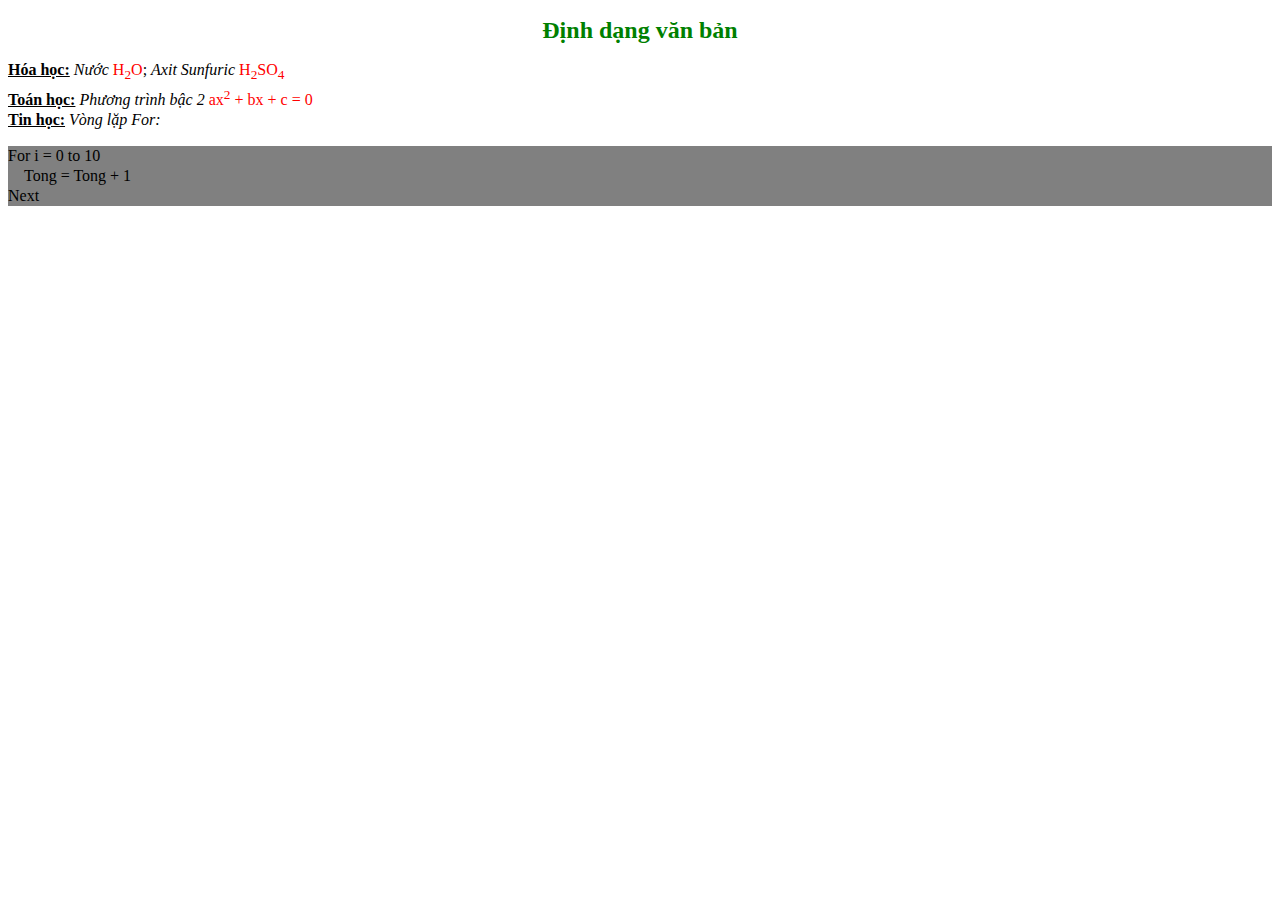
<file: bai5/index.html>
<!DOCTYPE html>
<html lang="en">

<head>
    <meta charset="UTF-8">
    <meta http-equiv="X-UA-Compatible" content="IE=edge">
    <meta name="viewport" content="width=device-width, initial-scale=1.0">
    <title>Định dạng văn bản</title>
    <link rel="stylesheet" href="asset/css/style.css">
</head>

<body>
    <div class="content">
        <h2 class="title">Định dạng văn bản</h2>
        <p class="text">
            <span class="fisrt">Hóa học:</span> <span class="em">Nước</span> <span class="func">H<sub>2</sub>O</span>;
            <span class="em">Axit Sunfuric</span>
            <span class="func">H<sub>2</sub>SO<sub>4</sub></span><br>
            <span class="fisrt">Toán học:</span> 
            <span class="em">Phương trình bậc 2</span> 
            <span class="func">ax<sup>2</sup>  + bx + c = 0</span><br>
            <span class="fisrt">Tin học:</span>
            <span class="em">Vòng lặp For:</span> <br>
            <p class="vonglap">
            For i = 0 to 10 <br>
            &nbsp;&nbsp;&nbsp;&nbsp;Tong = Tong + 1 <br>
            Next
            </p>
        </p>
    </div>
</body>

</html>
</file>
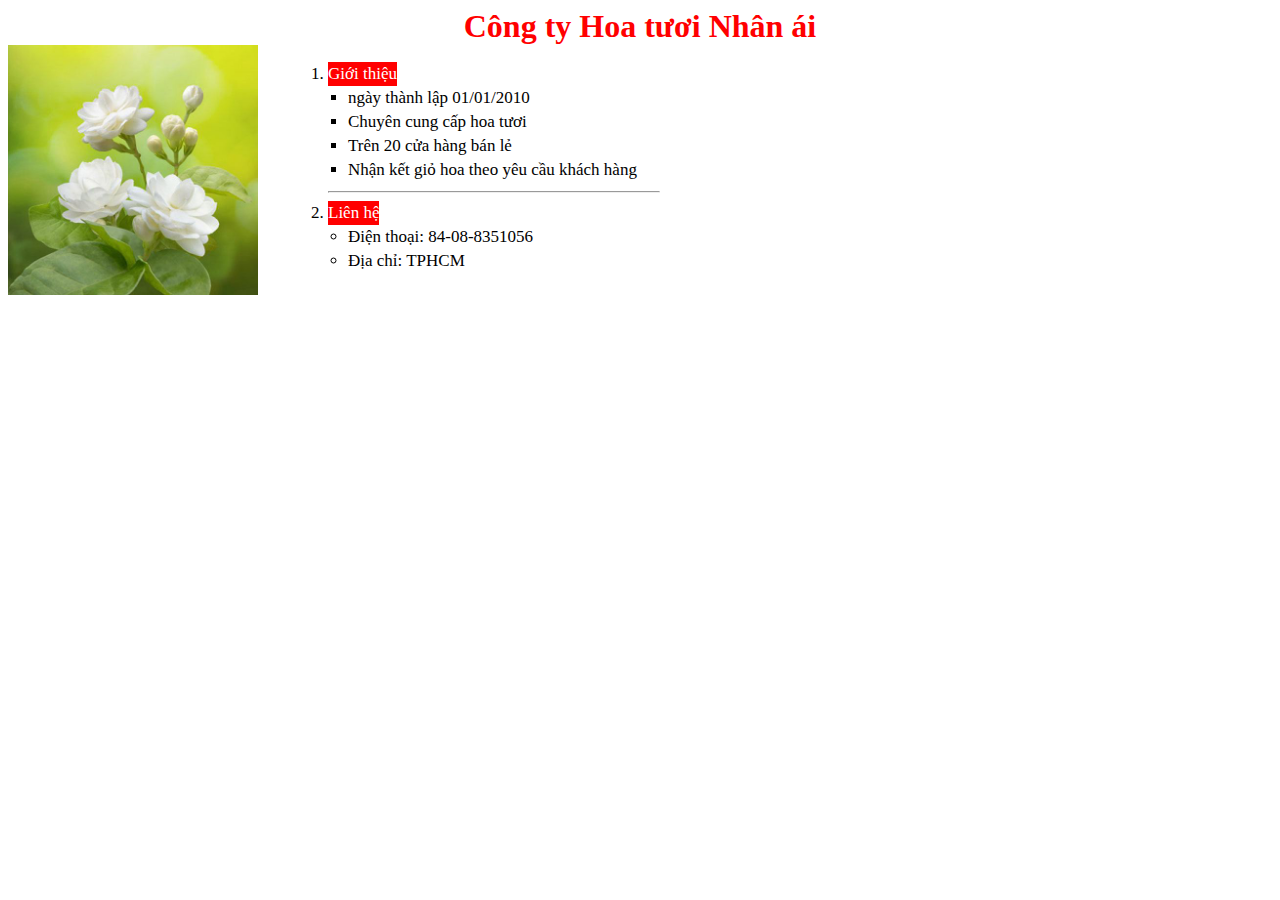
<file: bai7/index.html>
<!DOCTYPE html>
<html lang="en">
<head>
    <meta charset="UTF-8">
    <meta http-equiv="X-UA-Compatible" content="IE=edge">
    <meta name="viewport" content="width=device-width, initial-scale=1.0">
    <title>Định dạng văn bản</title>
    <link rel="stylesheet" href="./assets/css/style.css">
</head>
<body>
    <div id="header">
        <h1 class="title">Công ty Hoa tươi Nhân ái</h1>
    </div>
        <div class="img"><img src = "./assets/img/hoa-nhài.jpg" height="250" ></div>
    <div id="content">
        <ol>
            <li class = "intro"><span>Giới thiệu</span></li>
            <ul class = "sub-intro">
                <li>ngày thành lập 01/01/2010</li>
                <li>Chuyên cung cấp hoa tươi</li>
                <li>Trên 20 cửa hàng bán lẻ</li>
                <li>Nhận kết giỏ hoa theo yêu cầu khách hàng</li>
            </ul>
            <hr align="left" width="35%">
            <li class = "intro"><span>Liên hệ</span></li>
            <ul class = "sub-contact">
                <li>Điện thoại: 84-08-8351056</li>
                <li>Địa chỉ: TPHCM</li>
            </ul>
        </ol>
    </div>
    <div id="footter">

    </div>
</body>
</html>
</file>
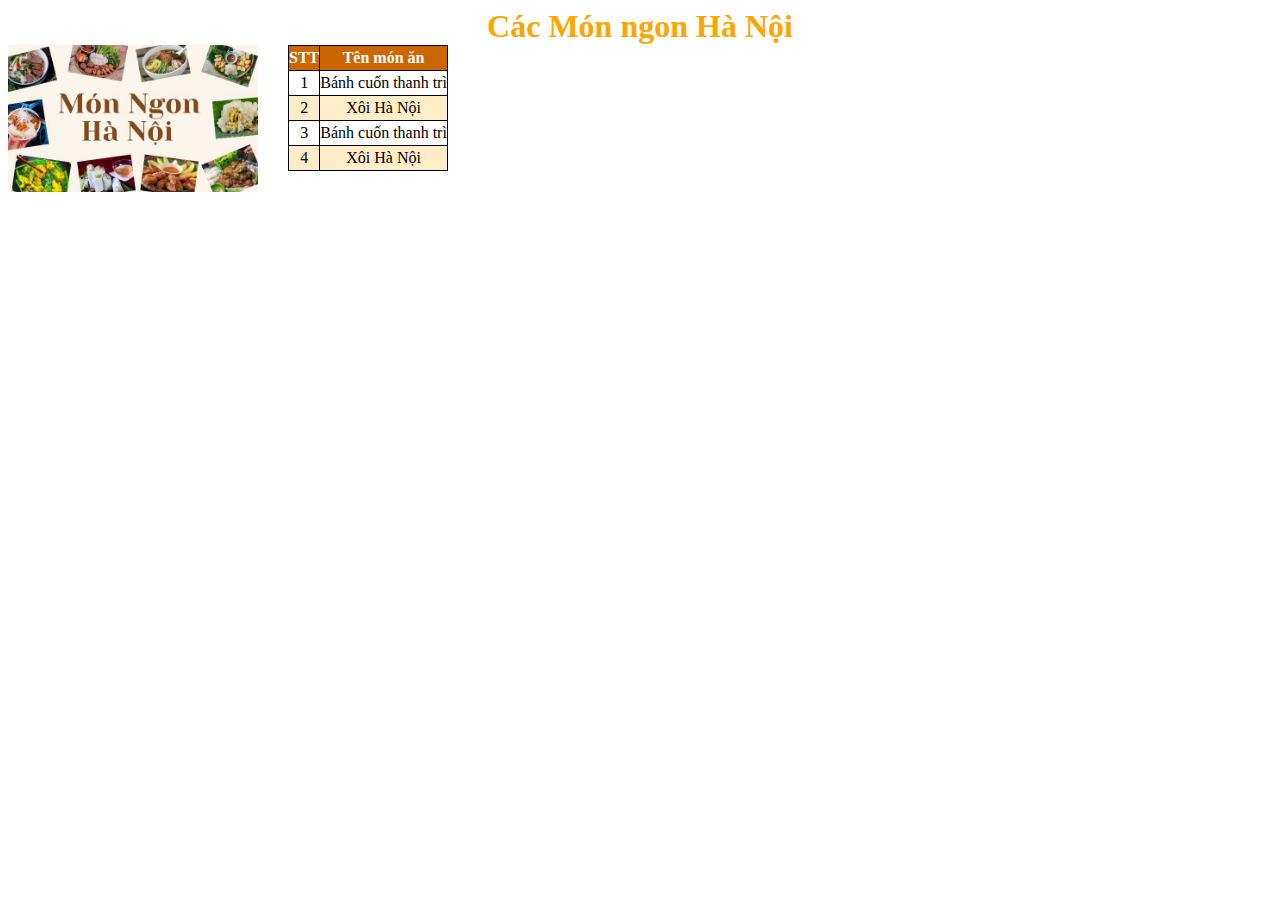
<file: bai8/index.htm>
<!DOCTYPE html>
<html lang="en">

<head>
    <meta charset="UTF-8">
    <meta http-equiv="X-UA-Compatible" content="IE=edge">
    <meta name="viewport" content="width=device-width, initial-scale=1.0">
    <title>Tạo bảng</title>
    <link rel="stylesheet" href="./assets/css/style.css">

</head>

<body>
    <h1 id="header">Các Món ngon Hà Nội</h1>
    <div id="img"><img src="./assets/img/Mon-ngon-ha-noi (1).jpg" alt="hinh" width="250px"></div>
    <div id="content">
        <table>
            <thead>
                <tr>
                    <th>STT</th>
                    <th>Tên món ăn</th>
                </tr>
            </thead>
            <tbody id ="row">
                <tr>
                    <td>1</td>
                    <td>Bánh cuốn thanh trì</td>
                </tr>
                <tr>
                    <td>2</td>
                    <td>Xôi Hà Nội</td>
                </tr>
                <tr>
                    <td>3</td>
                    <td>Bánh cuốn thanh trì</td>
                </tr>
                <tr>
                    <td>4</td>
                    <td>Xôi Hà Nội</td>
                </tr>
            </tbody>
        </table>
    </div>
</body>

</html>
<script>
    const parentList = document.getElementById('row')
    const childList = parentList.children
    for(let i = 0; i < childList.length; i++){
        if(i %2 ==0){
            childList[i].style.backgroundColor = "white"
        }
    }
</script>
</file>
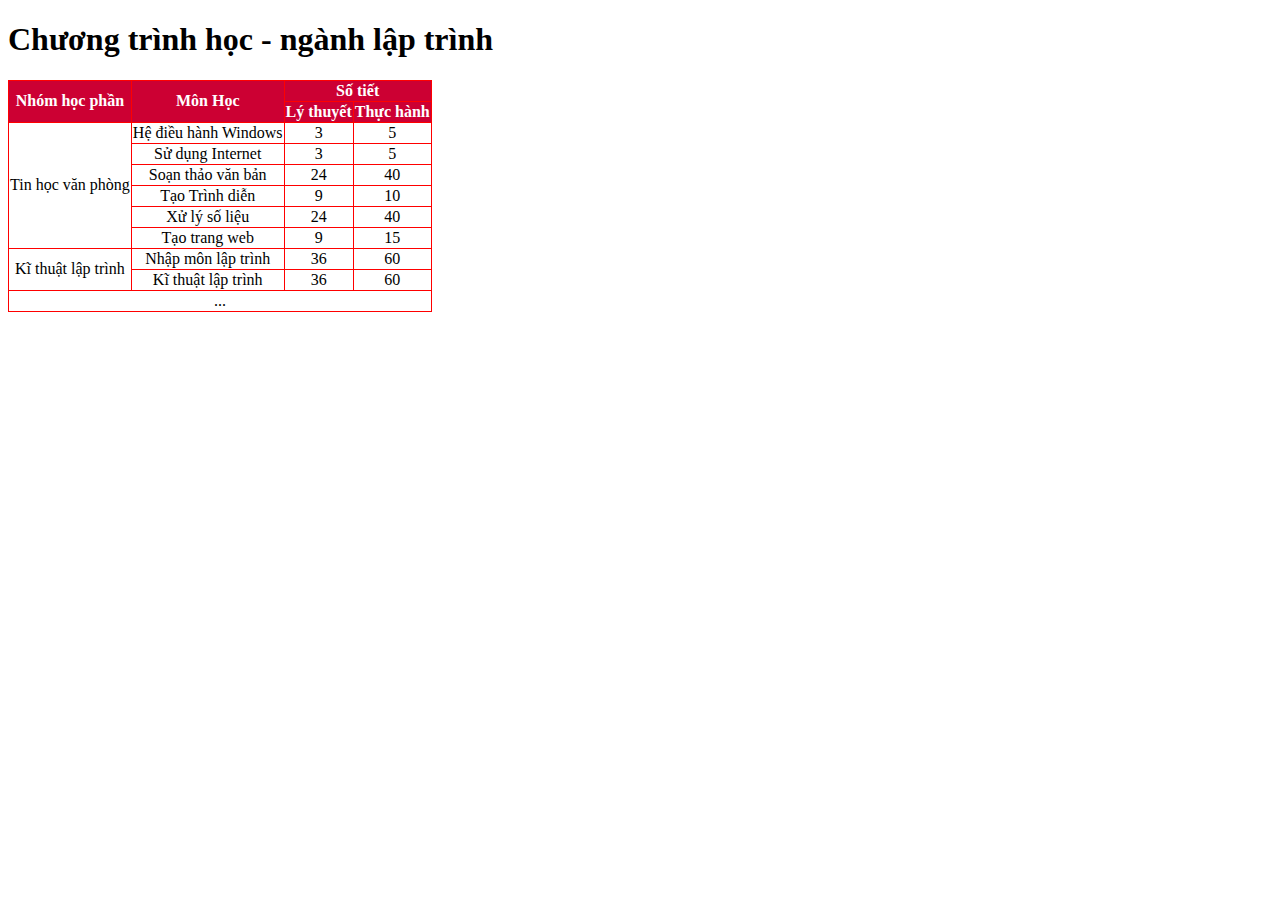
<file: bai9/index.html>
<!DOCTYPE html>
<html lang="en">

<head>
    <meta charset="UTF-8">
    <meta http-equiv="X-UA-Compatible" content="IE=edge">
    <meta name="viewport" content="width=device-width, initial-scale=1.0">
    <title>Tạo bảng, trộn dòng và cột</title>
    <link rel="stylesheet" href="./assets/css/style.css ">
</head>

<body>
    <h1>Chương trình học - ngành lập trình</h1>
    <table>
        <thead>
            <tr>
                <th rowspan="2">Nhóm học phần</th>
                <th rowspan="2">Môn Học</th>
                <th colspan="2">Số tiết</th>
            </tr>
            <tr>
                <th>Lý thuyết</th>
                <th>Thực hành</th>
            </tr>
        </thead>
        <tbody>
            <tr>
                <td rowspan="6">Tin học văn phòng</td>
                <td>Hệ điều hành Windows</td>
                <td>3</td>
                <td>5</td>
            </tr>
            <tr>
                <td>Sử dụng Internet</td>
                <td>3</td>
                <td>5</td>
            </tr>
            <tr>

                <td>Soạn thảo văn bản</td>
                <td>24</td>
                <td>40</td>
            </tr>
            <tr>

                <td>Tạo Trình diễn</td>
                <td>9</td>
                <td>10</td>
            </tr>
            <tr>

                <td>Xử lý số liệu</td>
                <td>24</td>
                <td>40</td>
            </tr>
            <tr>

                <td>Tạo trang web</td>
                <td>9</td>
                <td>15</td>
            </tr>
            <tr>
                <td rowspan="2">Kĩ thuật lập trình</td>
                <td>Nhập môn lập trình</td>
                <td>36</td>
                <td>60</td>
            </tr>
            <tr>

                <td>Kĩ thuật lập trình</td>
                <td>36</td>
                <td>60</td>
            </tr>
            <tr>
                <td colspan="4">...</td>

            </tr>
        </tbody>

    </table>
</body>

</html>
</file>
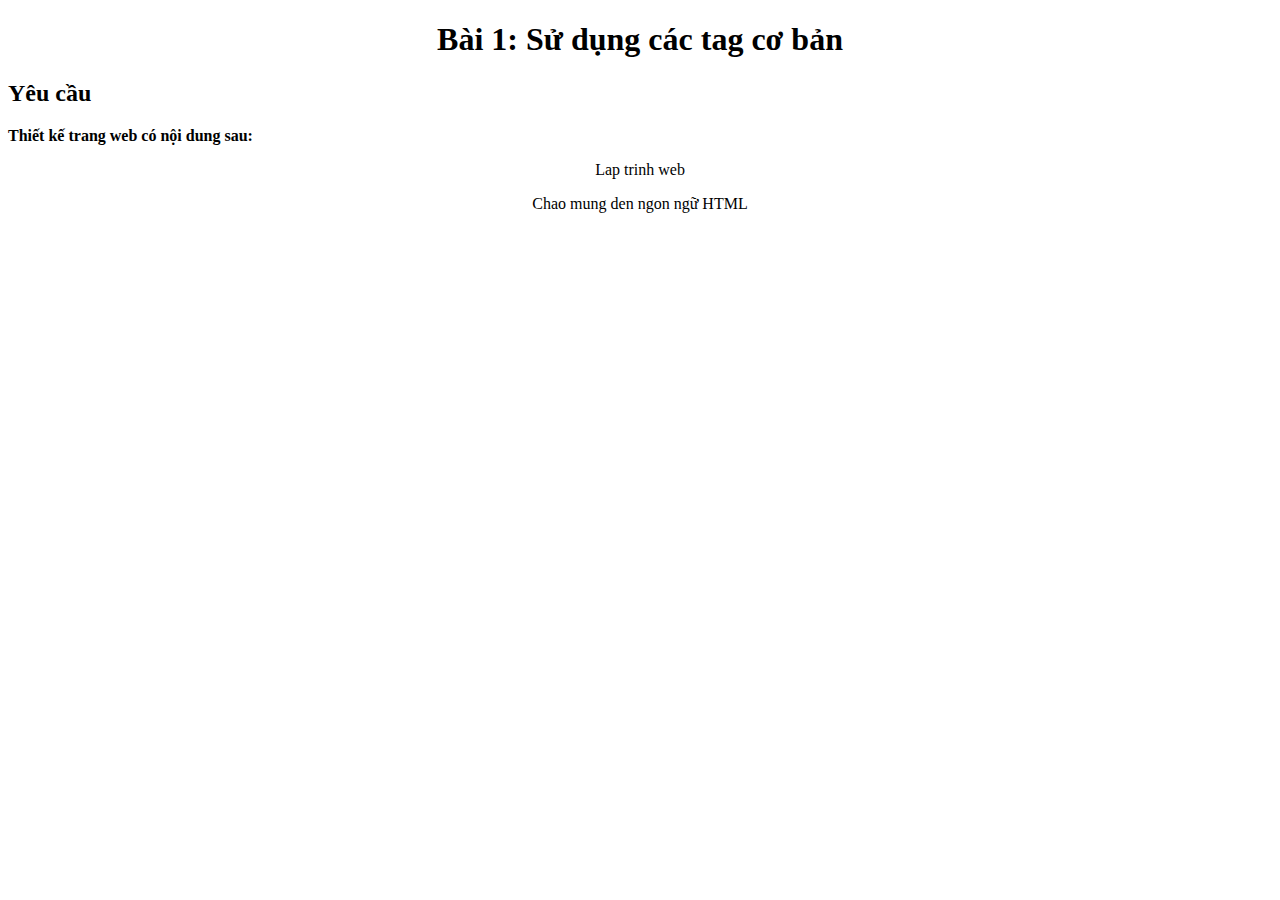
<file: bai1.html>
<!DOCTYPE html>
<html lang="en">
<head>
    <meta charset="UTF-8">
    <meta http-equiv="X-UA-Compatible" content="IE=edge">
    <meta name="viewport" content="width=device-width, initial-scale=1.0">
    <title>Các thẻ tag cơ bản</title>
</head>
<body>
    <h1 style="text-align: center;">Bài 1: Sử dụng các tag cơ bản</h1>
    <h2 style="text-decoration: dashed;">Yêu cầu</h2>
    <p style="font-weight: 600;">Thiết kế trang web có nội dung sau:</p>
    <div style="text-align: center;">
        <p>Lap trinh web</p>
        <p>Chao mung den ngon ngữ HTML</p>
    </div>
</body>
</html>
</file>
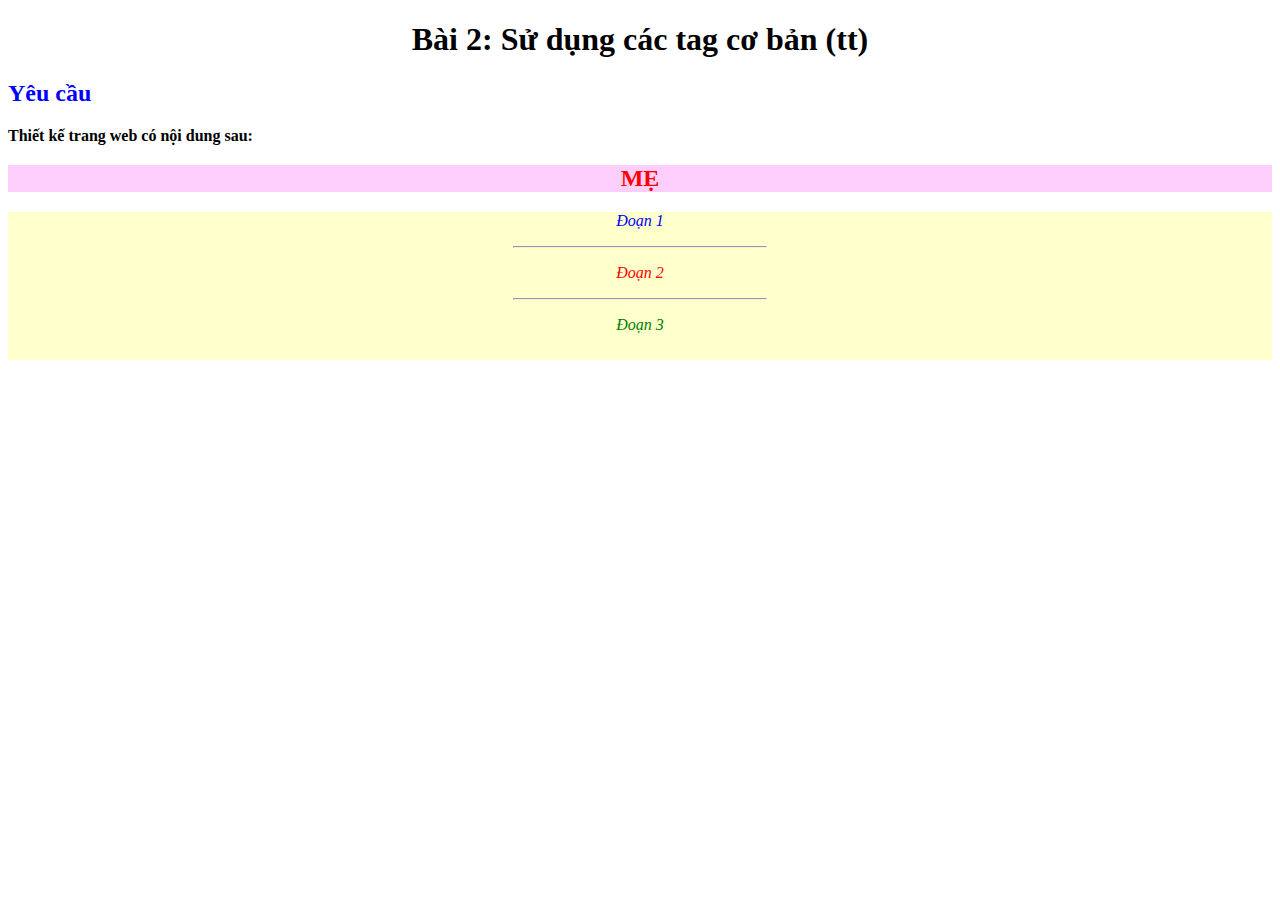
<file: bai2.html>
<!DOCTYPE html>
<html lang="en">

<head>
    <meta charset="UTF-8">
    <meta http-equiv="X-UA-Compatible" content="IE=edge">
    <meta name="viewport" content="width=device-width, initial-scale=1.0">
    <title>Document</title>
</head>

<body>
    <h1 style="text-align: center;">Bài 2: Sử dụng các tag cơ bản (tt)</h1>
    <h2 style="text-decoration: dashed; color: blue;">Yêu cầu</h2>
    <p style="font-weight: 600;">Thiết kế trang web có nội dung sau:</p>
    <h2 style="text-align: center ;background-color: #FECFFD; color: red; text-transform: uppercase;">Mẹ</h2>
    <div style="background-color: #FFFFCC; padding-bottom: 10px;">
        <p style="font-style: italic;text-align: center; color: blue;">Đoạn 1</p>
        <hr align="center" width="20%">
        <p style="font-style: italic;text-align: center; color: red;">Đoạn 2</p>
        <hr align="center" width="20%">
        <p style="font-style: italic;text-align: center; color: green;">Đoạn 3</p>

    </div>
</body>

</html>
</file>
<file: bai5/asset/css/style.css>
.content{
    line-height: 20px;
}

.content .title{
    text-align: center;
    color: green;
}

.text  .fisrt{
    font-weight: bold;
    text-decoration: underline;  
}

.text .em{
    font-style: italic;
}
.text .func{
    color: red;
}
.vonglap{
    background-color: gray;
}
</file>
<file: bai7/assets/css/style.css>
h1,li,ul,img{
    padding: 0;
    margin: 0;
    box-sizing: border-box;
}

#header{
}

h1.title{
    text-align: center;
    color: red;
}

#content {
  position: relative;
  padding-left: 280px;
  font-size: 17px;
  line-height: 24px;
}
.img{
    text-align: left;
    position: absolute;
}
.intro span{
    color: white;
    background-color: red;
    display: inline-block;
}

.sub-intro{
    list-style-type: square;
    padding-left: 20px;
}

.sub-contact{
    padding-left: 20px;
}
</file>
<file: bai8/assets/css/style.css>
h1,
table,
tr,
th,
td {
  padding: 0;
  margin: 0;
  box-sizing: border-box;
}

#header {
  text-align: center;
  color: orange;
}

#img {
  float: left;
  position: absolute;
}

#content {
  position: relative;
  padding-left: 280px;
  text-align: center;
  line-height: 24px;
}

table {
  border-collapse: collapse;
}

tr,
th,
td {
  border: 1px solid black;
}
th {
  background-color: #CC6600;
  color: #fff;
}

#row{
  background-color: #FFEDCA;
}
</file>
<file: bai9/assets/css/style.css>
table,tr,th,td{
    border-collapse: collapse;
}

table,tr,th,td{
    border: 1px solid red
}

th{
    color: #fff;
    background-color: #CC0033;
}
tr{
    text-align: center;
}
</file>
